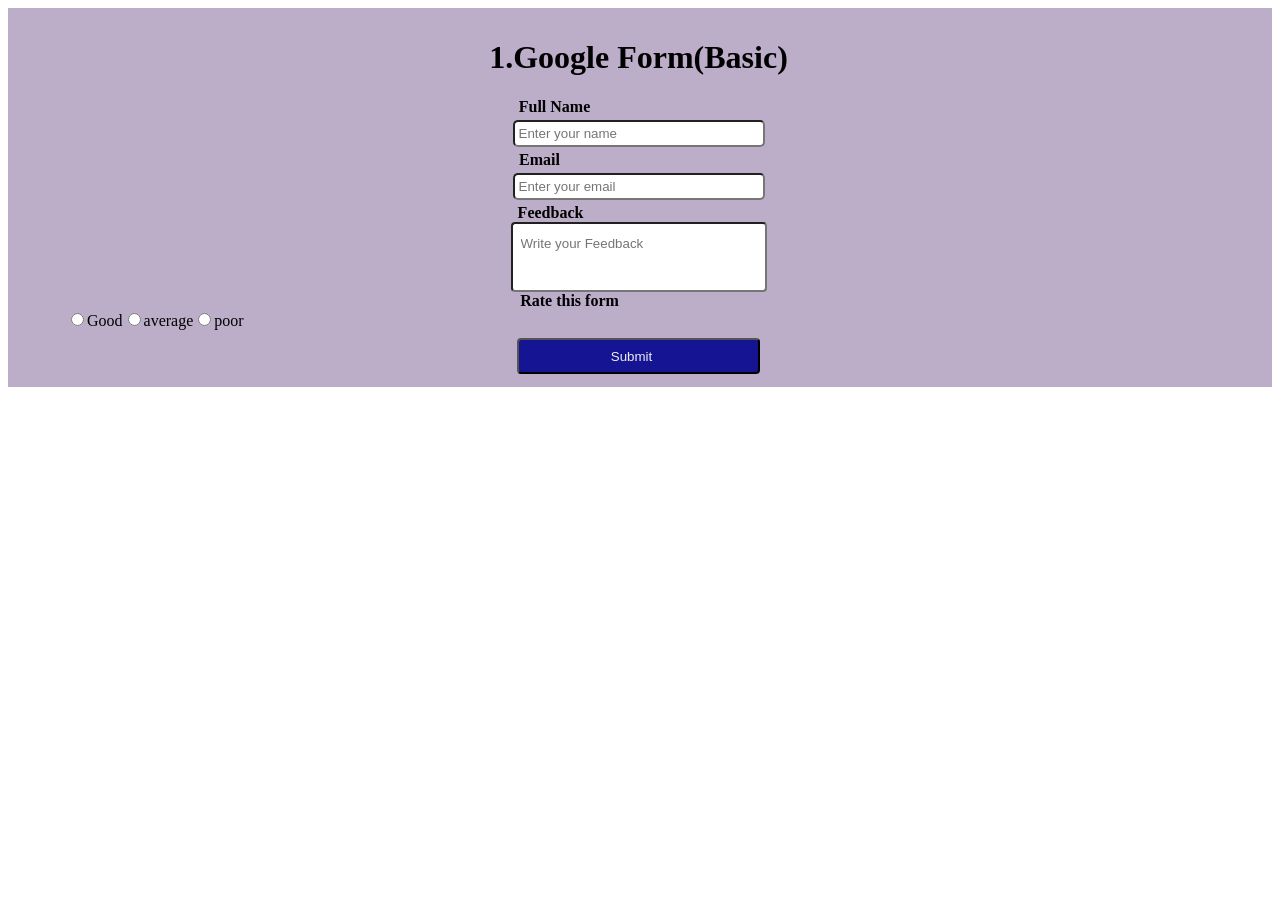
<file: index.html>
<!DOCTYPE html>
<html lang="en">
<head>
    <meta charset="UTF-8">
    <meta name="viewport" content="width=device-width, initial-scale=1.0">
    <title>1.Google Form(Basic)</title>
    <link rel="stylesheet" href="style.css">
</head>
<body>
    <div class="googleform">
    <label class="google"> <h1>1.Google Form(Basic)</h1></label>

<label class="Fullname" id="Full Name">Full Name </label>
<br>
<input  class="text" type="text" placeholder="Enter your name"/>
<br>
<label class="email" id ="Email">Email</label>
<br>
<input class="textemail" type="text" placeholder="Enter your email"/>
<br>
<label class="feedback" id ="Feedback">Feedback</label>
<br>
<input class="WriteyourFeedback" type="text" placeholder="Write your Feedback"/>
<br>
<label class="Rate">Rate this form</label><br>
<div class="radio">
<label>
    <input type="radio"
     id="good" 
     name="Good"
      value="Good">Good</label>
<label>
    <input type="radio"
     id="average" 
     name="average" 
     value="average">average</label>
<label>
    <input 
    type="radio" 
    id="poor" 
    name="poor" 
    value="Good">poor</label>
<br>
</div>
<button class="submit">Submit</button>

</div>



</body>
</html>
</file>
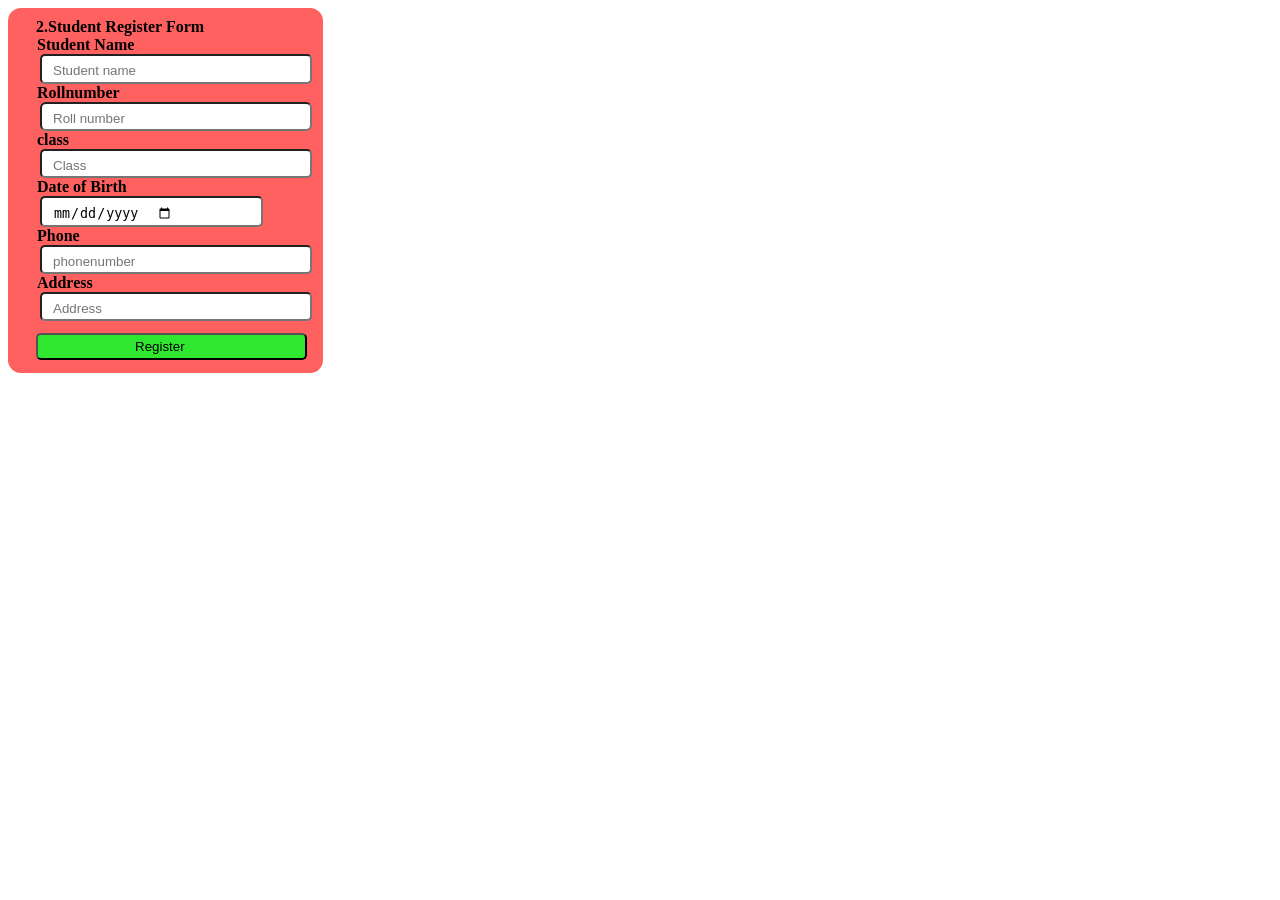
<file: student-register-form/index.html>
<!DOCTYPE html>
<html lang="en">
<head>
    <meta charset="UTF-8">
    <meta name="viewport" content="width=device-width, initial-scale=1.0">
    <title>Document</title>
    <link rel="stylesheet" href="style.css">
</head>
<body>
    <div class="googleform">
    <label class="Student"> 2.Student Register Form</label>
<br>
<label class="Studentname" id="StudentName">Student Name </label>
<br>
<input  class="text" type="text" placeholder="Student name"/>
<br>
<label class="Rollnumber" id ="Rollnumber">Rollnumber</label>
<br>
<input class="numtext" type="text" placeholder="Roll number"/>
<br>
<label class="class" id ="class">class</label>
<br>
<input class="whichclass" type="text" placeholder="Class"/>
<br>
<label class="Dateofbirth">Date of Birth</label><br>
<input class="dateofbirth" type="date" placeholder="calender"/>
<br>
<label class="Phone" id ="Phone">Phone</label>
<br>
<input class="phonenum" type="text" placeholder="phonenumber"/>
<br>
<label class="Address" id ="Address">Address</label>
<br>
<input class="address" type="text" placeholder="Address"/>
<br>

<button class="Register">Register</button>


</div>


</body>
</html>
</body>
</html>
</file>
<file: style.css>
.google{
        background-color: white
}
.text{
      padding: 4px;
    margin: 4px;
    border-radius: 5px;
    padding-right: 75px;

}
.Fullname{
       font-weight: bold;
    margin-left: -168px;
}
.email{
    font-weight: bold;
    margin-left: -198px;
}
.textemail{
    padding: 4px;
    margin: 4px;
    border-radius: 5px;
    padding-right: 75px;

}
.feedback{
    font-weight: bold;
    margin-left: -176px;
}
.WriteyourFeedback{
       padding-bottom: 39px;
    padding-right: 75px;
    border-radius: 4px;
    padding-top: 12px;
    padding-left: 8px;
}
.submit{
    color: rgb(239, 238, 238);
    background-color: rgb(21, 21, 148);
    padding-right: 106px;
    padding-left: 92px;
    border-radius: 4px;
    padding-top: 9px;
    padding-bottom: 8px;
    margin-top: 8px;
}
.googleform{
        text-align: center;
  
    background-color: rgb(188, 173, 201);
 
    padding-top: 10px;
    padding-right: 31px;
    padding-left: 28px;
    padding-bottom: 40px;
    padding-bottom: 13px;
}
.Rate{
    font-weight: bold;
    margin-left: -138px;
}
.radio{
    display: flex;
    margin-left: 30px;
    flex-wrap: wrap;
}
body{
        place-items: center;

}
</file>
<file: student-register-form/style.css>
.Student{
    font-weight: bold;
    color: black;
}
.Studentname{
 padding:1px;
 font-weight: bold;

}
.text{
    padding-right: 88px;
    border-radius: 5px;
    margin-left: 4px;
    padding-left: 11px;
    padding-top: 7px;
    padding-bottom: 4px;

}
.Rollnumber{
 padding:1px;
 font-weight: bold;
}
.numtext{
  padding-right: 88px;
    border-radius: 6px;
    margin-left: 4px;
    padding-left: 11px;
    padding-top: 7px;
    padding-bottom: 3px;
}
.class{
padding:1px;
 font-weight: bold;
}
.whichclass{
 padding-right: 88px;
    border-radius: 5px;
    margin-left: 4px;
    padding-left: 11px;
    padding-top: 7px;
    padding-bottom: 3px;
}
.Dateofbirth{
padding:1px;
 font-weight: bold;
}
.dateofbirth{
 padding-right: 88px;
    border-radius: 5px;
    margin-left: 4px;
    padding-left: 11px;
    padding-top: 7px;
    padding-bottom: 3px;
}
.Phone{
padding:1px;
 font-weight: bold;
}
.phonenum{
padding-right: 88px;
    border-radius: 5px;
    margin-left: 4px;
    padding-left: 11px;
    padding-top: 7px;
    padding-bottom: 3px;
}
.Address{
padding:1px;
 font-weight: bold;
}
.address{
padding-right: 88px;
    border-radius: 5px;
    margin-left: 4px;
    padding-left: 11px;
    padding-top: 7px;
    padding-bottom: 3px;
}
.Register{
padding-right: 120px;
    background-color: rgb(46, 231, 46);
    padding-left: 97px;
    margin-top: 12px;
    padding-top: 4px;
    padding-bottom: 4px;
    border-radius: 5px;
}
.googleform{
      background-color: rgb(255 96 96);
    width: 256px;
    padding-top: 10px;
    padding-right: 31px;
    padding-left: 28px;
    padding-bottom: 40px;
    padding-bottom: 13px;
    
    border-radius: 13px;
}
body{
    place-items: center;
}
</file>
